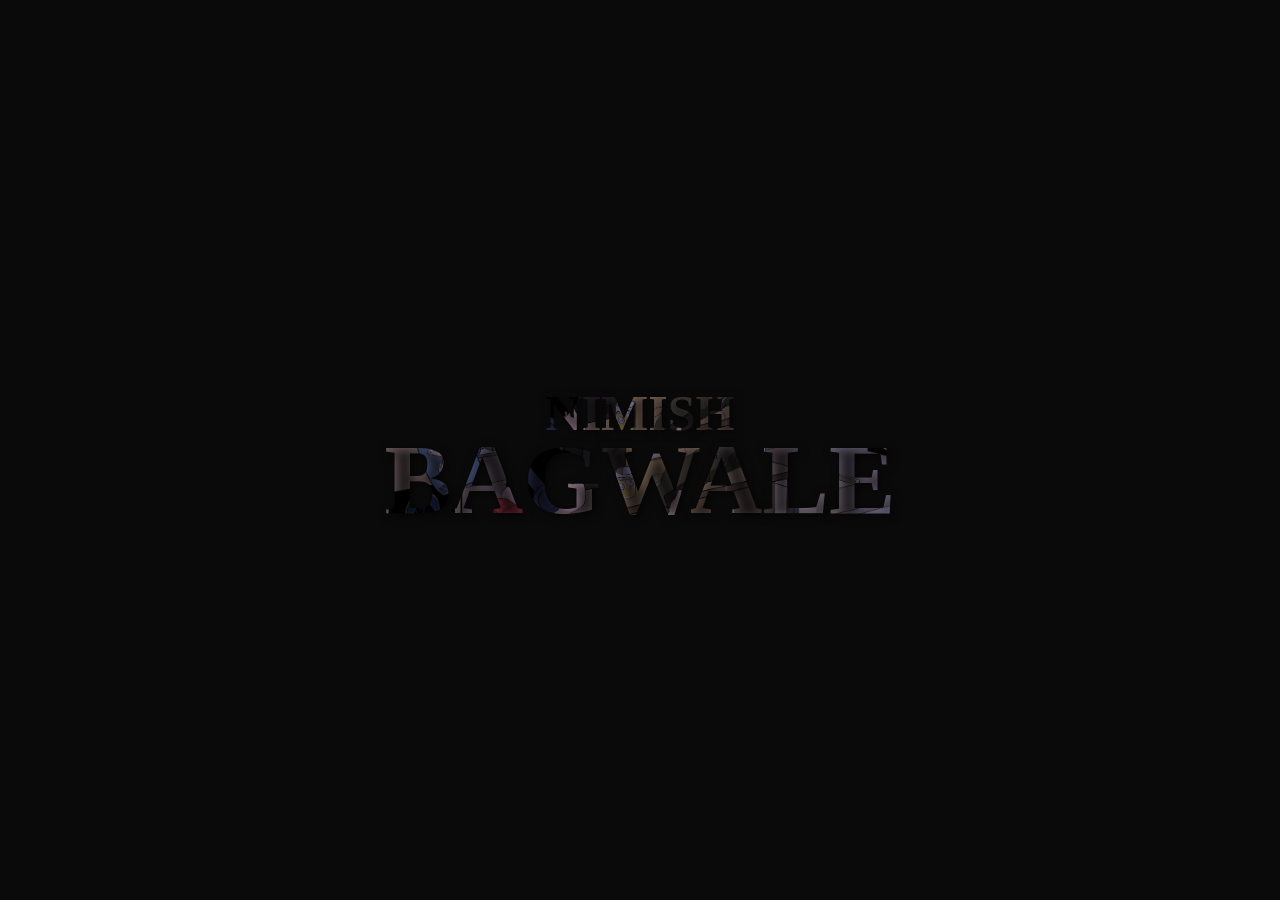
<file: index.html>
<!DOCTYPE html>
<html lang="en">
    <head>
        <meta charset="UTF-8">
        <meta name="viewport" content="width=device-width, initial-scale=1.0">
        <title>Nimish Bagwale</title>
    
        <!-- Updated favicon link -->
        <link rel="icon" type="image/png" href="images/cool.png">
    
        <link rel="stylesheet" href="style_m.css">
    
        <link rel="preconnect" href="https://fonts.googleapis.com">
<link rel="preconnect" href="https://fonts.gstatic.com" crossorigin>
<link href="https://fonts.googleapis.com/css2?family=Abril+Fatface&family=Barlow+Condensed:ital,wght@0,100;0,200;0,300;0,400;0,500;0,600;0,700;0,800;0,900;1,100;1,200;1,300;1,400;1,500;1,600;1,700;1,800;1,900&family=Bebas+Neue&family=Big+Shoulders+Inline+Text:wght@100..900&family=Corinthia:wght@400;700&family=DM+Serif+Text:ital@0;1&family=Exo+2:ital,wght@0,100..900;1,100..900&family=Genos:ital,wght@0,100..900;1,100..900&family=Italiana&family=Lexend:wght@100..900&display=swap" rel="stylesheet">    
    </head>
    
<body>

    <div id="screen-warning" style="display: none;">
        <div id="screen-warning-message"></div>
    </div>  

    <div class="body">
        <div class="overlay">
          <div class="s_content">
            <h1>NIMISH</h1>
            <h3>BAGWALE</h3>
          </div>
        </div>
      </div>

      <div class="main-content">
         <!-- Vertical Navigation -->
    <div class="vertical-nav">
        <a href="#home" class="nav-item" id="nav-home" title="Home">
            <img src="images/home.png" alt="Home" />
        </a>
        <a href="#about" class="nav-item" id="nav-about" title="About">
            <img src="images/information.png" alt="About" />
        </a>
        <a href="#work" class="nav-item" id="nav-work" title="Work Done">
            <img src="images/shopping-list.png" alt="Work Done" />
        </a>
        <a href="#cert" class="nav-item" id="nav-cert" title="Certificates">
            <img src="images/award.png" alt="Certificates" />
        </a>
        <a href="#contact" class="nav-item" id="nav-contact" title="Contact Me">
            <img src="images/conversation.png" alt="Contact Me" />
        </a>
    </div>

    <div class="nav">
        <div class="left-top">
            <a href="#work">Projects</a>
            <a href="#about">About</a>
            <a href="#contact"><button class="button">Contact</button></a>
        </div> 
    

        <div class="right-top">
            <p class="one">Nimish</p>
            <p class="two"><b>Bagwale</b></p>
        </div>
    </div>


    <div id="home" class="header">
        <div class="mid_cont">
            <div class="mid-one">
                <div style="margin:60px 0px -50px 60px;display:flex">
                    <div class="Artist">Artist</div>
                    <div class="mod">
                        <div style="margin:13px 0px -17px 5px">3D</div>
                        <div style="margin:0px 0px 5px 5px">Modeller</div>
                    </div>
                </div>
                <div class="creat">Creator</div>
                <div class="aiml">AI-ML Designer</div>
            </div>

            <div class="mid-two">
                <img src="images/me2.jpg" class="pfp" />
            </div>

            <div class="mid-three">
                <div class="head"><b>PROJECTS</b></div>
                <div class="desc">Gestura</div>
                <div class="desc">Axon</div>
                <div class="desc">House Price Prediction</div>
                <div class="desc">Review Analyzer</div>
                <div class="desc">Expense Tracker</div>
            </div>

            <div class="mid-four">
                <a href="https://www.instagram.com/nimishbagwale/"><img src="images\instagram.png" class="desc"></a>
                <a href="mailto:testmeever9@gmail.com?subject=Hello&body=Hi, I saw your portfolio and wanted to reach out!" title="Email Me"><img src="images/email.png" class="desc"></a>
                <a href="https://github.com/nimishbagwale"><img src="images/github-logo.png" class="desc"></a>
                <a href="https://www.linkedin.com/in/nimish-bagwale-554676286/"><img src="images/linkedin.png" class="desc"></a>
            </div>
        </div>
    </div>

    <div class="content">
        <div id="about" class="about">
            <div class="l_about">
                <div class="head">HELLO, I AM BAGWALE</div>
                <div class="small_h">Nimish Bagwale</div>
                <div class="desc">
                    <div style="text-align: right;">" I am a sophomore with</div>
                    <div style="text-align: left;">a wide range of interests in fields such as UI/UX design, 3D modeling, content writing, and video editing. 
                        My expertise lies in areas like ML model design and data analysis, complemented by strong soft skills, 
                        including problem-solving, time management, and adaptability to dynamic roles and responsibilities. 
                        I also have a creative mindset and a passion for continuous learning (and a</div>
                    <div>notable love for burgers!). "</div>  
                </div>
            </div>
            <div class="r_about">
                   
            </div>
        </div>

        <div class="half-circle"></div>

        <div id="work" class="work_done">
            <div class="head">
                <div style="display:flex;float:right;margin-right:100px">WORK DONE</div>
            </div>
            <div class="strip"></div>
            <div class="desc_1">
                <div class="pic"><img src="images/rob.PNG" alt="Gestura_AI" onclick="openModal('Gestura', gesturaDescription , '')"></div>
                <div class="show">
                    <div class="top">Gestura</div>
                    <div class="bottom">Gestura is a smart, self-learning AI that improves desktop interaction by adapting to your file explorer navigation and responding to your commands. It learns your habits over time to make navigation smoother and more intuitive.</div>
                </div>
            </div>
            <div class="desc_2">
                <div class="show">
                    <div class="top">Axon</div>
                    <div class="bottom">AXON is a desktop AI Email Assistant that uses NLP to quickly summarize your incoming emails. It can understand your messages and help draft clear, well-organized responses—making your email management smooth and hassle-free.</div>
                </div>
                <div class="pic"><img src="images/axon.PNG" alt="Email_AI" onclick="openModal('Axon', axonDescription, 'https://github.com/nimishbagwale/AI-Email-Assistant')">
                </div>
            </div>
            <div class="desc_1">
                <div class="pic"><img src="images/hpp.PNG" alt="HPP_model" onclick="openModal('House Price Prediction', housePricePredictionDescription,'https://github.com/nimishbagwale/House-Price-Prediction')"></div>
                <div class="show">
                    <div class="top">House Price Prediction</div>
                    <div class="bottom">A practical project to sharpen my machine learning and data analysis skills by building a model that predicts house prices using real estate data. It involved data preprocessing, feature engineering, and regression techniques applied to a real-world problem.</div>
                </div>
            </div>
            <div class="desc_2">
                <div class="show">
                    <div class="top">Review Analyzer</div>
                    <div class="bottom">This machine learning project uses transformer-based NLP models to analyze customer reviews and comments. It detects the sentiment behind each review—positive, negative, or neutral—and provides a sentiment rating. This helps businesses gain clear insights into customer feedback and improve their products or services accordingly.</div>
                </div>
                <div class="pic"><img src="images/revanaly.PNG" alt="Revier_analyzer" onclick="openModal('Review Analyzer', reviewAnalyzerDescription, 'https://github.com/nimishbagwale/Amazon-Review-Analyzer')"
                    ></div>
            </div>
            <div class="s_head">Also worked on</div>
        </div>
        <div class="marq">
            <marquee scrollamount=25>ITENARY MAKER . EXPENSE TRACKER . PORTFOLIO WEBTIE . SALARY PREDICTION . SPAM-HAM CLASSIFIER . STUDENT RECORD TRACKER .</marquee>
        </div>

        <div id="cert" class="certificate">
            <div class="l_cert">
                <div style="margin:130px 0px -80px 0px">CERTIFIED</div>
                <div>BY</div>
            </div>
            <div class="r_cert">
                <div class="col1">
                    <img src="images/digmrk.PNG" alt="Expense_manager">
                    <img src="images/probab.PNG" alt="Expense_manager">
                    <img src="images/pytbas.PNG" alt="Expense_manager">
                </div>
                <div class="col2">
                    <img src="images/sqlbas.PNG" alt="Expense_manager" style="margin-top:150px">
                    <img src="images/coded.jpg" alt="Expense_manager">
                    <img src="images/coded.jpg" alt="Expense_manager">
                </div>
            </div>
        </div>

        <div id="contact" class="catch_me_on">

            <div class="l_col">
                <div class="head">CATCH ME ON</div>
            </div>

            <div class="r_col">
                <div class="list1">
                    <div><img src="images/instagram_bdr.png"><a href="https://www.instagram.com/nimishbagwale/" target="_blank">Instagram</a></div>
                    <div><img src="images/twitter_bdr.png"><a href="https://x.com/nimishbagwale" target="_blank">X-Twitter</a></div>
                    <div><img src="images/facebook_bdr.png"><a href="https://www.facebook.com/nimish.bagwale" target="_blank">Facebook</a></div>
                </div>
                <div class="list2">
                    <div><img src="images/telegram_bdr.png"><a href="#tele" target="_blank">Telegram</a></div>
                    <div><img src="images/instagram_bdr.png"><a href="https://www.linkedin.com/in/nimish-bagwale-554676286/"target="_blank">Linkedin</a></div>
                </div>
            </div>

        </div>

    </div>
    
    <div class="footer">

        <div class="one">
            <div class="vert-text" style="font-size:70px">TO US</div>
            <div class="vert-text" style="font-size:50px">CONNECT</div>
        </div>

        <div class="two">
            <form id="contact-form">
                <input type="text" name="name" class="inputs" placeholder="Name" required />
                <input type="email" name="email" class="inputs" placeholder="Email-id" required />
                <input type="text" name="subject" class="inputs" placeholder="Subject" required />
                <textarea name="message" class="long-inputs" placeholder="Message" required></textarea>
                <button type="submit" class="button">Submit</button>
            </form>
        </div>

        <div class="three">
            <div class="up">
                <div class="head"><b>CHECK PROGRESS ON</b></div>
                <div class="desc"><a href="https://www.hackerrank.com/profile/nimishbagwale">Hacker-rank</a></div>
                <div class="desc"><a href="https://leetcode.com/u/aWHmiy9Eym/">Leetcode</a></div>
                <div class="desc"><a href="https://www.codechef.com/users/nimishbagwale">Codechef</a></div>
            </div>
            <div class="down">
                <div class="head"><b>STUDY-REFERENCES</b></div>
                <div class="desc"><a href="https://www.udemy.com/course/100-days-of-code/">Python</a></div>
                <div class="desc"><a href="https://www.udemy.com/course/beginning-c-plus-plus-programming/">C/C++</a></div>
                <div class="desc"><a href="https://www.udemy.com/course/machinelearning/?couponCode=ST19MT280525G3">AI-ML</a></div>
            </div>
            <a class="resume" href="resume_nimish.pdf.pdf" download target="_blank">//See_Proper_Resume</a>
        </div>
      </div>

    </div>

    <div id="projectModal" class="modal">
        <div class="modal-content">
            <span class="close-btn" onclick="closeModal()">&times;</span>
            <h2 id="modalTitle"></h2>
            <div id="modalDescription"></div>
            <a id="modalLink" href="#" target="_blank" class="modal-link">View on GitHub</a>
        </div>
    </div>
      
      
      

    <script src="script_m.js">      </script>

</body>
</html>
</file>
<file: style_m.css>
body {
    background-color: white;
    margin: 0px;
    scroll-behavior: smooth;
}





#screen-warning {
    position: fixed;
    top: 0;
    left: 0;
    width: 100%;
    height: 100%;
    background-color: rgba(0, 0, 0, 0.95);
    color: #ff5555;
    display: flex;
    justify-content: center;
    align-items: center;
    z-index: 9999;
    text-align: center;
    padding: 2rem;
  }
  
  #screen-warning-message {
    font-size: 2rem;
    max-width: 600px;
    background: #111;
    padding: 3rem;
    border-radius: 1.5rem;
    border: 2px solid #ff5555;
  }

  






.nav {
    height: 80px;
    max-width: 100%;
    margin: 0 20px 0 20px;
    border-bottom: solid 2px black;     
}


.left-top {
    margin-top: 10px;
    height: 40px;
    line-height: 60px;
    display: flex;
    float: right;
    font-size: 20px;
    font-family: "Lexend", serif;
}

.left-top button {
    font-family: "Lexend", serif;
    font-size: 20px;
    margin-top: 8px;
    padding: 10px 20px;
    border-radius: 30px;
    border-width: 0px;
    color: white;
    background-color: #9B3922;
    transition: transform 0.2s ease;
}


.left-top a:hover button {
    background-color: #f2603f87;
    color : black ;
    transform: scale(1.1);
    box-shadow: 0 4px 15px #F2613F;
}

.left-top a {
    margin-right: 40px;
    text-decoration: none;
    color: black;
    transition: transform .3s ease;
}

.left-top a:not(:has(.button))::after {
    content: '';
    position: absolute;
    bottom: -5px; /* Space below the text */
    left: 0;
    width: 0;
    height: 2px; /* Thickness of the underline */
    background-color: black;
    transition: width 0.3s ease;
}

/* Hover Effect */
.left-top a:not(:has(.button)):hover {
    transform: translateY(-3px); /* Slight upward movement */
}

.left-top a:not(:has(.button)):hover::after {
    width: 100%; /* Full-width underline */
}

.left-top a:not(:has(.button)):hover {
    font-weight: bold;
}

.right-top {
    margin-left: 20px;
    display: flex;
    width: 150px;
    position: relative;
    flex-direction: column;
}

.right-top .one {
    margin-top: 10px;
    margin-bottom: -25px;
    font-size: 35px;
    z-index: 1;
    color:#404c49;
    font-family: "Italiana", serif;
    font-weight: 500;
}

.right-top .two {
    font-family: "Corinthia", serif;
    margin: 0px;
    margin-left: 30px;
    font-size: 50px;
    z-index: 2;
}

.mid_cont {
    display: flex;
    justify-content: space-between;
    margin-top: 60px;
    height: 300px;
}

.mid-one {
    height: 100px;
    width: 35%;
    display: flex;
    position: relative;
    flex-direction: column;
}

.mid-one .Artist {
    font-size: 90px;
    font-family: "Bebas Neue", serif;
}


.mid-one .mod {
    font-size: 40px;
    font-weight: 900;
    font-family: "Bebas Neue", serif;
}

.mid-one .creat {
    font-size: 110px;
    font-family: "Bebas Neue", serif;
    transform: scaleY(1.2);
    clip-path: polygon(0% 0%, 100% 0%, 100% 65%, 0% 65%);
    margin: 5px 20px -60px 20px;
}

.mid-one .aiml {
    margin-left: 140px;
    font-size: 60px;
    font-family: "Bebas Neue", serif;
}


.in {
    margin-left: 50px;
}

.mid-one .in button {
    font-family: "Exo 2", serif;
    margin-top: 8px;
    font-size: 20px;
    padding: 10px 20px;
    border-radius: 30px;
    border-width: 0px;
    color: white;
    background-color: #52796f;
    transition: transform 0.2s ease;
}

.mid-one a:hover button {
    background-color: #cad2c5;
    color : black ;
    transform: scale(1.1);
    box-shadow: 0 4px 15px rgba(0, 0, 0, 0.3);
}


.mid-one .in a {
    margin-right: 20px;
    text-decoration: none;
    color: black;
    font-size: 20px;
    font-family: Arial;
}

.mid-two {
    width: 30%;
    display: flex;
    justify-content: center;
    position: relative; 
    z-index: 1;
}

.mid-two .pfp {
    height: 500px;
    width: 500px;
    border-radius: 50%;
    position: absolute;
    bottom: -60%;
    border: solid 15px white;
    
}

.mid-three {
    width: 27%;
    display: flex;
    flex-direction: column;
    align-items: flex-end;
    text-align: right;
    justify-content: center;
}

.mid-three .head {
    font-size: 40px;
    margin-right: 30px;
    font-family: "Lexend", serif;
    display: flex;
    justify-content: center;
    padding-bottom: 10px;
}

.mid-three .desc {
    font-size: 20px;
    margin: 0px;
    margin-right: 30px;
    display: flex;
    justify-content: center;
    padding: 5px;
    font-family: "Lexend", serif;
    transition: transform .4s ease;
    transform-origin: right;
}

.mid-three .desc:hover {
    transform: scale3d(1.5,1.4,1);
    color: #94aca6c5;
}

.mid-four {
    height: 100px;
    width: 8%;
    display: flex;
    flex-direction: column;
    justify-content: center;
    align-items: center;
    border-left: solid black 2px;
    height: 300px;
}

.mid-four .desc {
    height: 45px;
    width: 45px;
    margin: 10px 0px;
    transition: transform .2s ease;
}

.mid-four .desc:hover {
    transform: scale(1.3);
}

.content {
    background-color: #1D1616;
    width: 100%;
    padding-top: 50px;
    box-shadow: 0px -7px 20px rgb(156, 156, 156);
}

.about {
    width :100%;
    height : 800px ;
    margin-top: 250px;
    display: flex;
}

.l_about {
    color : white;
    width: 50%;
    height: 300px;
}

.l_about .head {
    font-family: "Bebas Neue", serif;
    font-size: 100px;
    margin: 80px 0px -35px 100px ;
    transform: scale3d(0.8,1.8,1);
    clip-path: polygon(0% 0%, 100% 0%, 100% 65%, 0% 65%);
}

.l_about .small_h {
    font-family: "Italiana", serif;
    font-size: 34px;
    margin-left: 460px;
}

.l_about .desc {
    margin-top: 50px;
    font-size: 25px;
    text-transform: uppercase;
    margin-left: 170px;
    margin-right: 80px;
    font-family: "DM Serif Text", serif;
}

.r_about {
    width: 50%;
    float: right;
    height: 700px;
    display: flex;
    flex-direction: column;
    background-image: url('images/shop.png');
    background-size: cover;
    background-position: left;
    border-radius: 0px 0px 0px 100px;
    box-shadow: -15px 14px 10px rgba(1, 1, 1, 0.618);
}

.r_about img {  
    width: 300px;
    margin: 15px 0px 0px 25px ;
    border-radius: 30px;
    box-shadow: 0px 4px 15px rgba(0, 0, 0, 0.566);
}

.work_done {
    width: 100%;
    height: 1500px;
    margin-top: 200px;
    position: relative;
}

.work_done .head {
    font-size: 180px;
    color: white;
    float: right;
    width: 100%;
    font-family: "Bebas Neue", serif;
    clip-path: polygon(0% 0%, 100% 0%, 100% 60%, 0% 60%);
    border-bottom: solid 2px white;
    transform: scaleY(1.7);
    position: relative;
}

.work_done .desc_1 {
    display: flex;
    height: 250px;
    width: 1000px;
    clear: both; 
}

.work_done .desc_2 {
    display: flex;
    height: 250px;
    width: 1000px;
    clear: both; 
}

.work_done .desc_1 {
    margin-left: 150px;
}

.work_done .desc_2 {
    margin: 20px 30px 20px 300px;  
}

.work_done .desc_1 .pic {
    height: 100%;
    width: 30%;
    border-right: solid 2px white;
    padding-right: 30px;
    z-index: 3;
}

.work_done .desc_2 .pic {
    height: 100%;
    width: 30%;
    z-index: 3;
    border-left: solid 2px white;
    padding-left: 30px;
}

.work_done .show {
    height: 100%;
    width: 70%;
    display: flex;
    flex-direction: column;
    color : white;
    position: relative;
}

.work_done .desc_2 .show {
    margin-right: 30px;
}

.work_done .desc_1 .top {
    height: 30%;
    width: 100%;
    margin-top: 60px;
    font-size: 60px;
    margin-left: 30px;
    font-family: "Italiana", serif;
}

.work_done .desc_1 .bottom {
    height: 60%;
    width: 100%;
    font-size: 20px;
    margin-left: 30px;
}

.work_done .desc_2 .top {
    height: 30%;
    width: 100%;
    margin-top: 60px;
    font-size: 60px;
    text-align: right;
    font-family: "Italiana", serif;
}

.work_done .desc_2 .bottom {
    height: 60%;
    width: 100%;
    font-size: 20px;
    text-align: right;
}

.work_done .pic img {
    height: 250px;
    width: 100%;
    border-radius: 30px;
    transition: ease 0.4s;
}

.work_done .pic img:hover{
    transform: scale(0.9, 0.8);
}

.s_head {
    color:white;
    font-size: 25px;
    position: absolute;
    bottom: 0px;
    left: 150px;
    font-weight: 500;
    font-family: "Italiana", serif;
}

.marq {
    font-family: "Bebas Neue", serif;
    font-size: 50px;
    color: white;
    display: flex;
    justify-content: center;
}

.certificate {
    display: flex; /* Make the container a flex container */
    width: 100%;
    height: 800px; /* Match the desired marquee area */
    overflow: hidden; /* Ensure content stays within this container */
    margin-top: 120px;
}

.certificate .l_cert {
    width: 50%;
    height: 100%;
    font-size: 150px;
    font-family: "Bebas Neue", serif;
    color: white;
    margin: auto 0 auto 130px; /* Center vertically */
}

.certificate .r_cert {
    width: 50%;
    height: 100%; /* Match the container height */
    display: flex; /* Optional: For inner content of .r_cert */
}

.certificate .r_cert .col1, .col2 {
    width: 50%;
    height: 100%; /* Match the parent height */
    overflow: hidden; /* Hide overflowing content */
}

.certificate .r_cert .col1 {
    display: flex;
    flex-direction: column; /* Stack images vertically */
    animation: scroll-vertical-up 8s ease-in-out infinite;
}

.certificate .r_cert .col1 img {
    width: 90%;
    height: 200px; /* Set desired height for images */
    margin: 20px auto; /* Center images horizontally */
    border-radius: 30px;
    box-shadow: 0px 4px 15px rgba(0, 0, 0, 0.566);
}

@keyframes scroll-vertical-up {
    0% {
        transform: translateY(100%); /* Start below the container */
    }
    50% {
        transform: translateY(0%); /* Move to the center */
    }
    100% {
        transform: translateY(-100%); /* Move completely out of view */
    }
}

.certificate .r_cert .col2 {
    display: flex;
    flex-direction: column; /* Stack images vertically */
    animation: scroll-vertical-down 6s ease-in-out infinite;
    margin-right:100px;
}

.certificate .r_cert .col2 img {
    width: 90%;
    height: 200px; /* Set desired height for images */
    margin: 20px auto; /* Center images horizontally */
    border-radius: 30px;
    box-shadow: 0px 4px 15px rgba(0, 0, 0, 0.566);
}

@keyframes scroll-vertical-down {
    0% {
        transform: translateY(-100%); /* Start above the container */
    }
    50% {
        transform: translateY(0%); /* Move to the center */
    }
    100% {
        transform: translateY(100%); /* Move completely out of view */
    }
}

.catch_me_on {
    width: 100%;
    height: 270px;
    margin-top: 150px;
    display: flex;
    background-color: #F2613F;
    border-top: solid 1px rgba(89, 88, 88, 0.304);
    box-shadow: 0px -4px 30px rgba(101, 101, 101, 0.807);
}

.catch_me_on .l_col {
    width: 40%;
    height: 300px;
}

.catch_me_on .l_col .head {
    color: white;
    display: flex;
    font-family: "Bebas Neue", serif;
    font-size: 130px;
    margin-top: 90px;
    justify-content: center;
}

.catch_me_on .r_col {
    width: 60%;
    height: 300px;
    float: right;
    display: flex;
}

.catch_me_on .r_col .list1,.list2 {
    height: 100%;
    width: 20%;
    float: right;
    display: flex;
    display: flex;
    flex-direction: column;
    margin-top: 20px;
}

.catch_me_on .r_col a {
    color: white;
    float: right;
    font-size: 20px;
    text-decoration: none;
    font-family: "Lexend", serif;
    margin-left: 10px;
}

.catch_me_on .r_col .list1 div {
    display: flex;
    margin: 40px 20px 5px 30px;
}

.catch_me_on .r_col .list2 div {
    display: flex;
    margin: 40px 20px 5px 30px;
}

.catch_me_on .r_col a::after {
    content: '';
    position: absolute;
    bottom: -5px; /* Space below the text */
    left: 0;
    width: 0;
    height: 2px; /* Thickness of the underline */
    background-color: rgb(203, 208, 209);
    transition: width 0.3s ease;
}

/* Hover Effect */
.catch_me_on .r_col a:hover {
    transform: translateY(-3px); /* Slight upward movement */
    color: #000000;
}

.catch_me_on .r_col a:hover::after {
    width: 100%; /* Full-width underline */
}

.catch_me_on .r_col a:hover {
    font-weight: bold;
}

.catch_me_on .r_col img {
    height: 25px;
    width: 25px;
    filter: invert(1) brightness(2);    
}

.footer {
    height: 470px;
    bottom:0px;
    width:100%;
    display: flex;
    color : #2f3e46;
    box-shadow: 0 -4px 10px rgba(0, 0, 0, 0.1);
}

.footer .one {
    width: 10%;
    margin-top: 30px;
    display: flex;
    transform: rotate(180deg);
    align-items: flex-end;
    text-align: right;
    border-left: solid #2f3e46 2px;
}

.footer .two {
    width: 50%;
    height: 300px;
    margin-top: 30px;
    display: flex;
    flex-direction: column;
}

.vert-text {
    writing-mode: vertical-rl;
}

form#contact-form {
    display: flex;
    flex-direction: column;
    
}

form#contact-form .inputs,
form#contact-form .long-inputs {
    height: 45px !important;
    width: 60% !important;
    margin: 10px 0 10px 30px; /* Adds spacing from the top and left */
    border-radius: 8px;
    border: 1px solid #ccc;
    padding: 10px;
    font-size: 16px;
    font-family: 'Arial', sans-serif;
    transition: box-shadow 0.3s ease, border-color 0.3s ease;
    text-align: left; /* Ensures text inside the box aligns left */
}

.long-inputs {
    height: 120px !important;
}

.inputs:focus,
.long-inputs:focus {
    border-color: #766161;
    box-shadow: 0 0 8px rgba(118, 97, 97, 0.5);
    outline: none;
}

.footer .two button {
    width: 110px;
    margin: 15px 0px 0px 30px;
    font-family: "Lexend", serif;
    font-size: 20px;
    padding: 10px 20px;
    border-radius: 30px;
    color: white;
    background-color: #9B3922;
    transition: transform 0.2s ease;
    border-width: 0px;
    box-shadow: 0px 4px 15px rgba(60, 59, 59, 0.773);
}

.footer .two button:hover{
    background-color: #f2603f87;
    color : black ;
    transform: scale(1.1);
    box-shadow: 0 4px 15px #F2613F;
}

.footer .three {
    width: 40%;
    height: 300px;
    margin-top: 30px;
    display: flex;
    flex-direction: column;
}

.footer .three .up a {
    text-decoration: none;
    color : #2f3e46;
    transition: transform 0.4 ease;
}

.footer .three .up a:hover {
    color:#2f3e46a1;
    text-decoration:line-through ;
}

.footer .three .up {
    height: 150px;
    width: 300px ;
}

.footer .three .down {
    height: 150px;
    width: 300px ;
    margin-top: 15px;
}

.footer .three .down a {
    text-decoration: none;
    color : #2f3e46;
    transition: transform 0.4 ease;
}

.footer .three .down a:hover {
    color:#2f3e46a1;
    text-decoration:line-through ;
}

.footer .three .head {
    font-size: 25px;
    margin: 5px;
}

.footer .three .desc {
    font-size: 20px;
    margin: 5px;
}

.footer .three .resume {
    font-size: 20px;
    margin-top: 70px;
    text-decoration: none;
    color: #2f3e46c0;
}

.footer .three .resume:hover {
    color: #212222f2;
}

.half-circle {
    margin: -300px auto -300px -300px;
    top: 50%; /* Vertically center */
    transform: rotate(270deg); /* Rotate the half-circle */
    width: 1000px; /* Full width of the half-circle (diameter) */
    height: 500px; /* Radius of the half-circle */
    border-bottom-left-radius: 500px; /* Creates the half-circle shape */
    border-bottom-right-radius: 500px; /* Creates the half-circle shape */
    border: 1px solid rgba(255, 255, 255, 0.468); /* Border with 3px width */
    z-index: -10; /* Ensure text stays above the half-circle */
}

/* Vertical Navigation Bar */
.vertical-nav {
    position: fixed;
    top: 50%;
    left: 10px;
    transform: translateY(-50%);
    border-radius: 90px;
    padding: 10px 5px;
    display: flex;
    flex-direction: column;
    align-items: center;
    gap: 20px;
    box-shadow: 0 4px 8px rgba(0, 0, 0, 0.1);
    background-color: #9aacb175;
    z-index: 1000;
}

.vertical-nav .nav-item {
    width: 40px;
    height: 40px;
    display: flex;
    border-radius: 50%;
    justify-content: center;
    align-items: center;
    transition: all 0.3s ease;
}

.vertical-nav .nav-item img {
    width: 20px;
    height: 20px;
    filter: grayscale(100%);
    transition: all 0.3s ease;
}

.vertical-nav .nav-item:hover,
.vertical-nav .nav-item.active {
    background-color: #bff5eeb5; /* Highlighted background */
    transform: scale(1.1);
}

.vertical-nav .nav-item.active img,
.vertical-nav .nav-item:hover img {
    filter: grayscale(0%);
}

/* For large screens, ensure proper alignment */
@media (min-width: 768px) {
    .vertical-nav {
        left: 20px;
    }
}

.strip {
    position: absolute;
    bottom: 0;
    right: 0;
    width: 100%;
    height: 100%;
    background-color: rgba(255, 255, 255, 0.234); /* Customize the strip color */
    clip-path: polygon(100% 45%, 100% 65%, 60% 100%, 35% 100%);
    z-index: 1; /* Keeps it behind the content */
  }







  .modal {
    display: none;
    position: fixed;
    z-index: 1000;
    left: 0;
    top: 0;
    width: 100vw;
    height: 100vh;
    background-color: rgba(0, 0, 0, 0.85);
    backdrop-filter: blur(4px);
    justify-content: center;
    align-items: center;
    font-family: 'Lexend', sans-serif;
    transition: opacity 0.5s ease;
    opacity: 0;
    pointer-events: none;
  }
  
  .modal.show {
    opacity: 1;
    pointer-events: all;
  }
  
  .modal-content {
    background: #1e1e2f;
    color: #d3d6e0;
    padding: 30px;
    border-radius: 16px;
    width: 90%;
    max-width: 620px;
    box-shadow: 0 20px 50px rgba(0, 0, 0, 0.6);
    position: relative;
    animation: fadeInUp 0.6s ease;
  }
  
  .modal-content h2 {
    font-size: 1.8rem;
    color: #ffffff;
    margin-bottom: 16px;
  }
  
  .modal-content p, .modal-content li {
    font-size: 1rem;
    line-height: 1.6;
    color: #c7cbd9;
  }
  
  .modal-content ul {
    list-style: disc;
    margin-left: 20px;
    margin-top: 10px;
  }
  
  .modal-link {
    display: inline-block;
    margin-top: 20px;
    background-color: #4fc1e8;
    color: #fff;
    text-decoration: none;
    padding: 10px 18px;
    border-radius: 8px;
    font-weight: 600;
    transition: background-color 0.3s ease;
  }
  
  .modal-link:hover {
    background-color: #36a3cf;
  }
  
  .close-btn {
    position: absolute;
    top: 12px;
    right: 18px;
    font-size: 32px;
    font-weight: bold;
    color: #ccc;
    cursor: pointer;
    transition: color 0.3s ease;
  }
  
  .close-btn:hover {
    color: #fff;
  }
  
  @keyframes fadeInUp {
    0% {
      opacity: 0;
      transform: translateY(20px);
    }
    100% {
      opacity: 1;
      transform: translateY(0);
    }
  }
  

/* Initially set both .body and .main-content to be visible */
.body, .main-content {
    opacity: 1;
    transition: opacity 1s ease-in-out; /* Smooth fade effect */
}

/* Fade-out effect for .body */
.body.fade-out {
    opacity: 0;
    transition: opacity 1s ease-in-out; /* Smooth transition for fading */
}

/* Fade-in effect for .main-content */
.main-content.fade-in {
    opacity: 1;
    transition: opacity 1s ease-in-out; /* Smooth fade-in */
}

/* Hide elements once fade-out is complete */
.body.hide {
    display: none;
}

/* Initially hide the .main-content */
.main-content.hide {
    display: none;
}

/* Fade-in effect for text with dark theme (black text on transparent background) */
.s_content h1, .s_content h3 {
    opacity: 0; /* Start with no visibility */
    animation: fadeIn 1s ease-in-out forwards; /* Fade-in animation */
    color: #fff; /* White text color to stand out against black */
    text-shadow: 2px 2px 10px rgba(0, 0, 0, 0.7); /* Subtle shadow for better visibility */
}

/* Delays for animations */
.s_content h1 {
    animation-delay: .5s; /* H1 appears after 0.5 seconds */
    font-size: 50px;
    margin: 0;
    color: transparent;
    background-image: url('images/backiee-241672-landscape.jpg');
    background-size: cover;
    background-position: center;
    -webkit-background-clip: text;
    background-clip: text;
}

.s_content h3 {
    animation-delay: 1s; /* H3 appears after 1 second */
    font-size: 100px;
    margin: -20px 0;
    color: transparent;
    background-image: url('images/backiee-241672-landscape.jpg');
    background-size: cover;
    background-position: center;
    -webkit-background-clip: text;
    background-clip: text;
}

/* Keyframes for fade-in effect */
@keyframes fadeIn {
    0% {
        opacity: 0;
    }
    100% {
        opacity: 1;
    }
}

/* Keyframes for fade-out effect */
@keyframes fadeOut {
    0% {
        opacity: 1;
    }
    100% {
        opacity: 0;
    }
}

/* Dark background and fade effect for text */
.body {
    margin: 0;
    padding: 0;
    height: 100vh;
    display: flex;
    justify-content: center;
    align-items: center;
    background-color: rgba(0, 0, 0, 0.8); /* Semi-transparent black background */
}

/* Black overlay with text centered */
.overlay {
    width: 100%;
    height: 100%;
    background-color: rgba(0, 0, 0, 0.8); /* Semi-transparent black */
    display: flex;
    justify-content: center;
    align-items: center;
    text-align: center;
}
</file>
